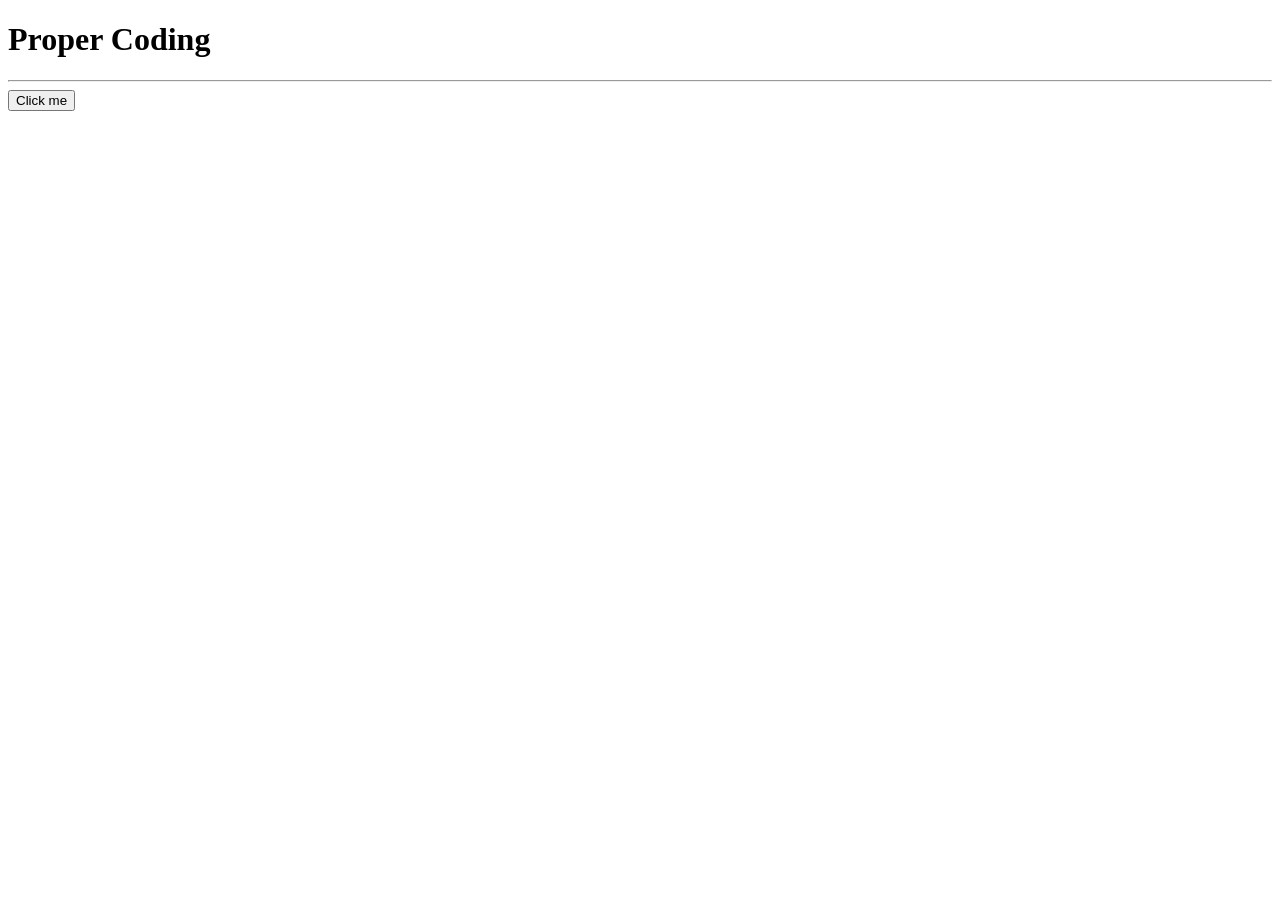
<file: basics/index.html>
<!DOCTYPE html>
<html lang="en">
<head>
    <meta charset="UTF-8">
    <meta name="viewport" content="width=device-width, initial-scale=1.0">
    <title>Document</title>
</head>
<body>
    <h1> Proper Coding</h1>
    <hr>
    <button id = "click-me" onclick="alert('I am clicked')">Click me</button><br>
    <!-- <button class="my-button">Push me</button>
    <button class="my-button">Push me 2</button> -->


    <script src="index.js">
        
        // console.log('hellow friends');
        // console.log(2+2);
        // console.log('good morning' + ' Amit');
        // console.warn('this is a warning');
        // console.error('Stop this. This is an error');

          
    </script>
</body>
</html>
</file>
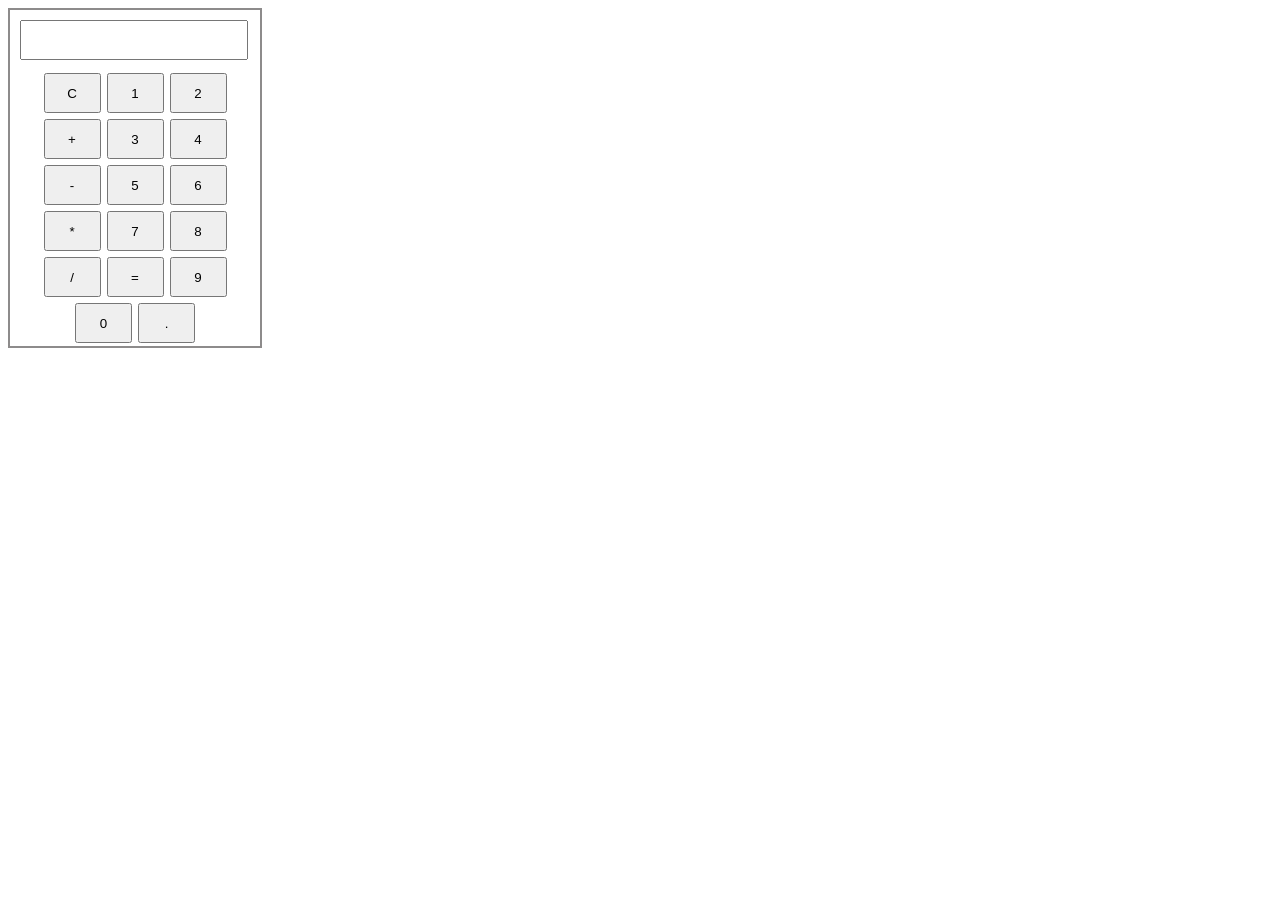
<file: basics/calculator.html>
<!DOCTYPE html>
<html lang="en">
<head>
    <meta charset="UTF-8">
    <meta name="viewport" content="width=device-width, initial-scale=1.0">
    <title>Calculator</title>
    <link rel="stylesheet" href="css/calculator.css">
</head>
<body>
    <div id="calculator">
        <input type="text" id="display">
        <div class="button-container">
            <button class="button" onclick="currentDisplay = ''; document.querySelector('#display').value = currentDisplay;">C</button>

            <button class="button" onclick="currentDisplay = currentDisplay + '1'; document.querySelector('#display').value = currentDisplay;">1</button>

            <button class="button" onclick="currentDisplay = currentDisplay + '2'; document.querySelector('#display').value = currentDisplay;">2</button>

            <button class="button" onclick="currentDisplay = currentDisplay + '+'; document.querySelector('#display').value = currentDisplay;">+</button>

            <button class="button" onclick="currentDisplay = currentDisplay + '3'; document.querySelector('#display').value = currentDisplay;">3</button>

            <button class="button" onclick="currentDisplay = currentDisplay + '4'; document.querySelector('#display').value = currentDisplay;">4</button>

            <button class="button" onclick="currentDisplay = currentDisplay + '-'; document.querySelector('#display').value = currentDisplay;">-</button>

            <button class="button" onclick="currentDisplay = currentDisplay + '5'; document.querySelector('#display').value = currentDisplay;">5</button>

            <button class="button" onclick="currentDisplay = currentDisplay + '6'; document.querySelector('#display').value = currentDisplay;">6</button>

            <button class="button" onclick="currentDisplay = currentDisplay + '*'; document.querySelector('#display').value = currentDisplay;">*</button>

            <button class="button" onclick="currentDisplay = currentDisplay + '7'; document.querySelector('#display').value = currentDisplay;">7</button>

            <button class="button" onclick="currentDisplay = currentDisplay + '8'; document.querySelector('#display').value = currentDisplay;">8</button>

            <button class="button" onclick="currentDisplay = currentDisplay + '/'; document.querySelector('#display').value = currentDisplay;">/</button>

            <button class="button" onclick="currentDisplay = eval(currentDisplay); document.querySelector('#display').value = currentDisplay;">=</button>

            <button class="button" onclick="currentDisplay = currentDisplay + '9'; document.querySelector('#display').value = currentDisplay;">9</button>

            <button class="button" onclick="currentDisplay = currentDisplay + '0'; document.querySelector('#display').value = currentDisplay;">0</button>

            <button class="button" onclick="currentDisplay = currentDisplay + '.'; document.querySelector('#display').value = currentDisplay;">.</button>
        </div>
    </div>

    <script src="script/calculator.js"></script>
</body>
</html>
</file>
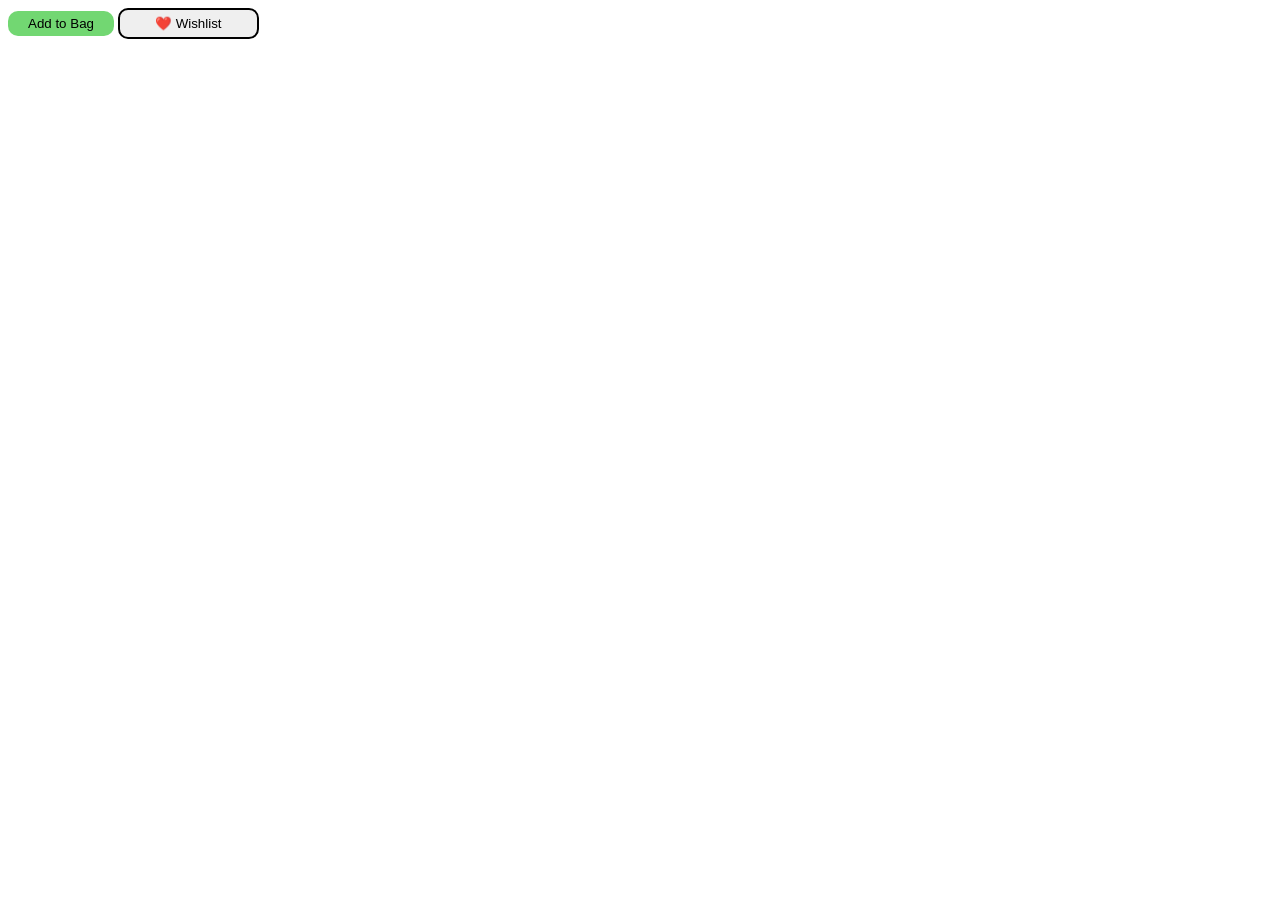
<file: basics/practise1.html>
<!DOCTYPE html>
<html lang="en">
<head>
    <meta charset="UTF-8">
    <meta name="viewport" content="width=device-width, initial-scale=1.0">
    <title>Practise 1</title>
    <link rel="stylesheet" href="css/practise1.css">
    <!-- <style>
        .class-button{
            color: red;
        }
        
    </style> -->
</head>
<body>
    <button class="bag-button" onclick="alert('Item has been added to bag')">Add to Bag</button>
    <button class="wish-button" onclick="alert('Items has been added to wishlist')">❤️ Wishlist</button>
    <br>

    <!-- <button class="class-button">Click</button>
    <button id="id-button">Id button</button>
    <button class="class-button">Class button</button>
    <p>Lorem ipsum dolor sit amet consectetur, adipisicing elit. Perspiciatis, tempore.</p> -->
   <script src="script/practise1.js"></script>
</body>
</html>
</file>
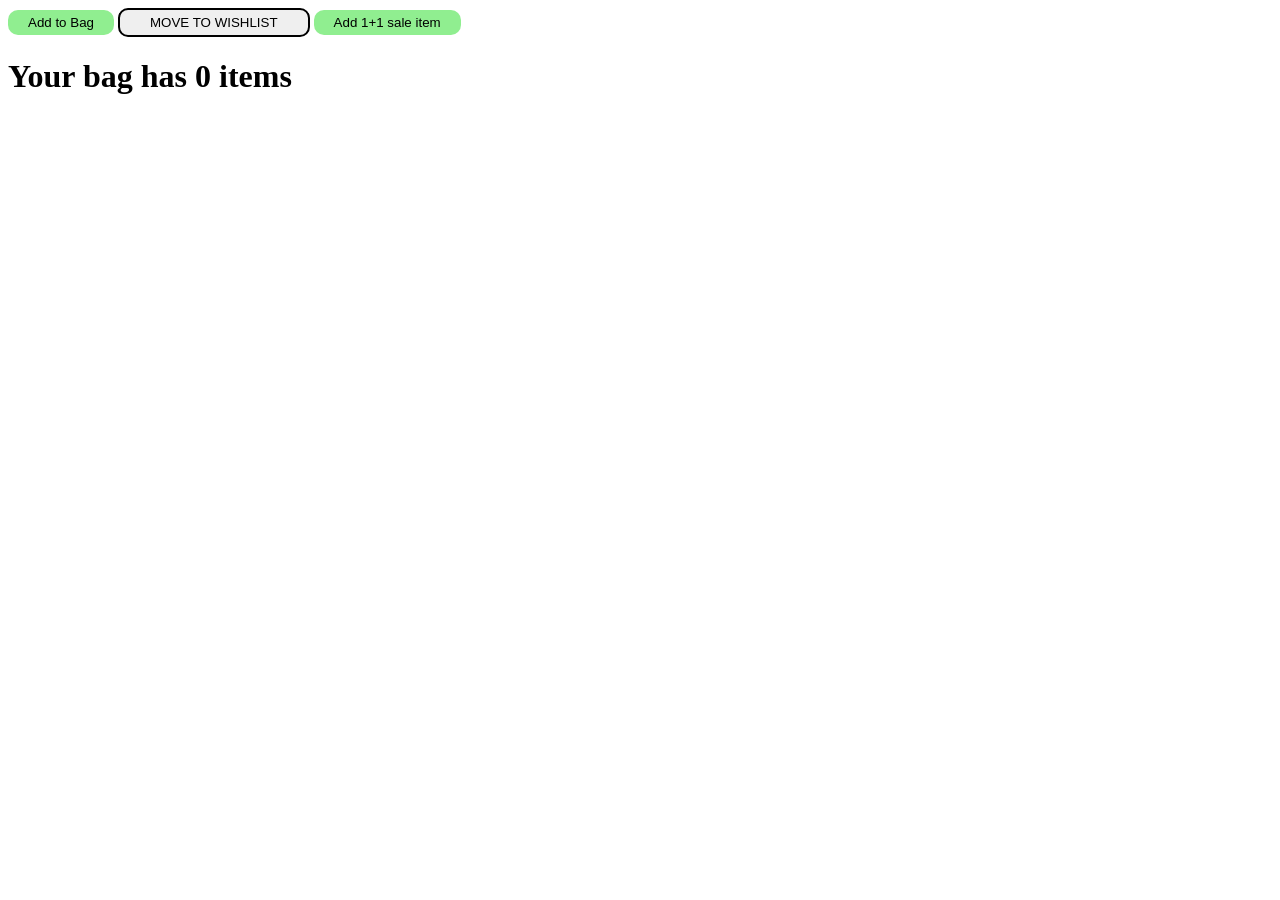
<file: basics/practise2.html>
<!DOCTYPE html>
<html lang="en">
<head>
    <meta charset="UTF-8">
    <meta name="viewport" content="width=device-width, initial-scale=1.0">
    <title>Myntra Bag</title>
    <link rel="stylesheet" href="css/practise2.css">
</head>
<body>
    <button class="bag-button" onclick="cartQuantity++; document.querySelector('#cart-summary').innerText = `Your bag has ${cartQuantity} items`">Add to Bag</button>

    <button class="wish-button" onclick="cartQuantity--;document.querySelector('#cart-summary').innerText = `Your bag has ${cartQuantity} items`">MOVE TO WISHLIST</button>

    <button class="sale-button" onclick="cartQuantity += 2; document.querySelector('#cart-summary').innerText = `Your bag has ${cartQuantity} items`">Add 1+1 sale item</button>
    <h1 id="cart-summary"></h1>

    <script src="script/practise2.js"></script>
</body>
</html>
</file>
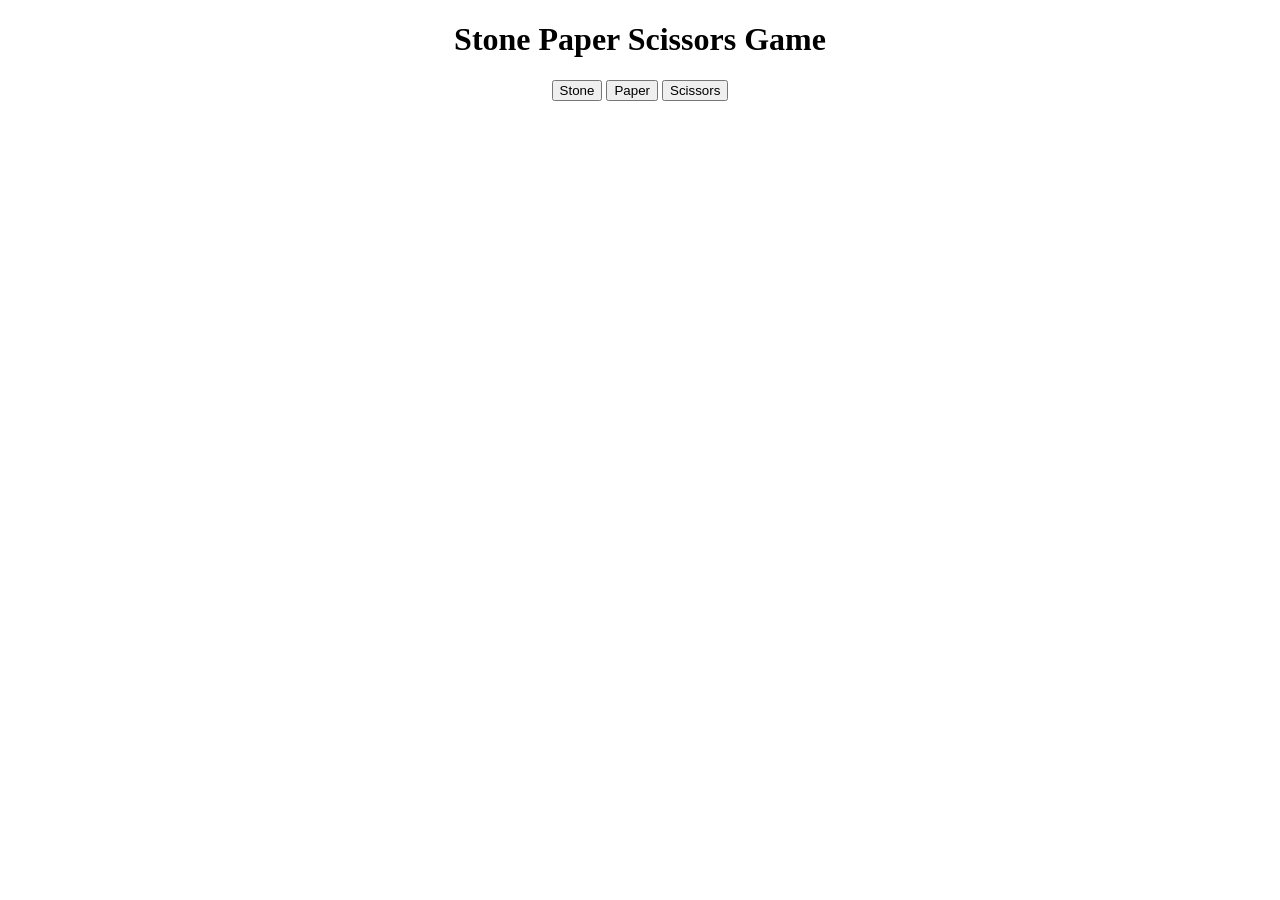
<file: basics/stone paper scissor.html>
<!DOCTYPE html>
<html lang="en">
<head>
    <meta charset="UTF-8">
    <meta name="viewport" content="width=device-width, initial-scale=1.0">
    <title>Stone Paper Scissors</title>
    <style>
        body{
            text-align: center;
        }
    </style>
</head>
<body>
    <h1>Stone Paper Scissors Game</h1>
    <button onclick="
    let randomNumber = Math.random() * 3;
    let computerChoice;
    if(randomNumber > 0 && randomNumber <= 1){
        computerChoice = 'Stone';
        //console.log('Stone');  
    }else if(randomNumber > 1 && randomNumber <= 2){
         computerChoice = 'Paper';
       // console.log('Paper');
    }else{
         computerChoice = 'Scissors';
       // console.log('Scissors');
    }
    
    let resultMsg;
    if(computerChoice === 'Paper'){
        resultMsg = 'Computer is winner';
    }else if(computerChoice === 'Scissors'){
        resultMsg = 'You are winner';  
    }else{
        resultMsg = `It's tie`;   
    } 
    alert(`Computer choice is ${computerChoice}, and ${resultMsg}`);">Stone</button>


    <button onclick="
     randomNumber = Math.random() * 3;
     //computerChoice;
    if(randomNumber > 0 && randomNumber <= 1){
        computerChoice = 'Stone';
        //console.log('Stone');  
    }else if(randomNumber > 1 && randomNumber <= 2){
         computerChoice = 'Paper';
       //console.log('Paper');
    }else{
         computerChoice = 'Scissors';
       //console.log('Scissors');
    }
     //resultMsg;
    if(computerChoice === 'Paper'){
        resultMsg = `It's tie`;
    }else if(computerChoice === 'Scissors'){
        resultMsg = 'Computer are winner';  
    }else{
        resultMsg = `You are winner`;   
    } 
    alert(`Computer choice is ${computerChoice} ${resultMsg}`);">Paper</button>



    <button onclick="
    randomNumber = Math.random() * 3;
    //computerChoice;
    if(randomNumber > 0 && randomNumber <= 1){
        computerChoice = 'Stone';
        //console.log('Stone');  
    }else if(randomNumber > 1 && randomNumber <= 2){
         computerChoice = 'Paper';
       // console.log('Paper');
    }else{
         computerChoice = 'Scissors';
       // console.log('Scissors');
    }
    
    //resultMsg;
    if(computerChoice === 'Paper'){
        resultMsg = 'You are winner';
    }else if(computerChoice === 'Scissors'){
        resultMsg = `It's tie`;  
    }else{
        resultMsg = 'Computer is winner';   
    } 
    alert(`Computer choice is ${computerChoice}, and ${resultMsg}`);">Scissors</button>
</body>
</html>
</file>
<file: basics/css/calculator.css>
#calculator{
    border: 2px solid rgb(141, 139, 139);
    width: 250px;
}
#display{
    margin: 10px;
    width: 88%; 
    font-size: 30px;  
}
.button-container{
    display: flex;
    justify-content: center; 
    flex-wrap: wrap;   
}
.button{
    width: 57px;
    height: 40px;
    margin: 3px;
}
</file>
<file: basics/css/practise1.css>
.bag-button{
            background-color: rgb(114, 215, 114);
            border: none;
            padding: 5px 20px;
            border-radius: 10px;
        }
.wish-button{
    padding: 6px 35px;
    border: 2px solid black;
    border-radius: 10px;
}
</file>
<file: basics/css/practise2.css>
.bag-button{
    background-color: lightgreen;
    padding: 5px 20px;
    border: none;
    border-radius: 10px;
}
.wish-button{
    border-radius: 10px;
    padding: 5px 30px;
    border: 2px solid black;
}
.sale-button{
    background-color: lightgreen;
    padding: 5px 20px;
    border: none;
    border-radius: 10px;
}
</file>
